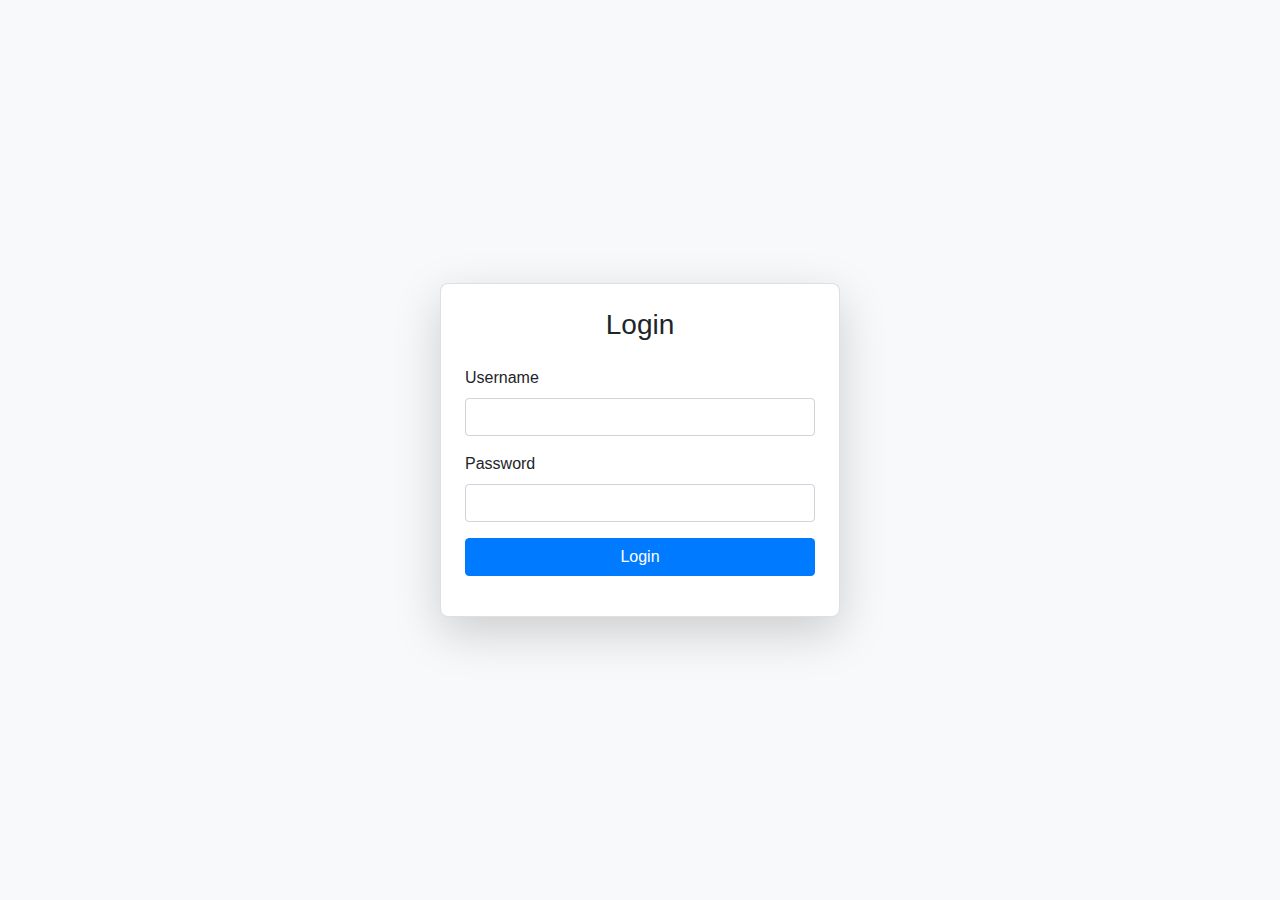
<file: index.html>
<!DOCTYPE html>
<html lang="en">

<head>
    <!-- Meta etiquetas para especificar el juego de caracteres y la responsividad -->
    <meta charset="UTF-8">
    <meta name="viewport" content="width=device-width, initial-scale=1.0">
    <title>Login - Bingo Gran Buda</title>
    <!-- Enlace a la hoja de estilo de Bootstrap para el diseño responsivo -->
    <link href="https://stackpath.bootstrapcdn.com/bootstrap/4.5.2/css/bootstrap.min.css" rel="stylesheet">
    <!-- Hoja de estilos personalizada para ajustes específicos -->
    <link rel="stylesheet" href="css/styles.css">
</head>

<body>
    <!-- Contenedor centrado con Bootstrap -->
    <div class="container d-flex justify-content-center align-items-center vh-100">
        <!-- Card de Bootstrap para contener el formulario -->
        <div class="card p-4 shadow-lg" style="width: 100%; max-width: 400px;">
            <h3 class="text-center mb-4">Login</h3>
            <!-- Formulario de login -->
            <form id="loginForm">
                <!-- Campo para el nombre de usuario -->
                <div class="form-group">
                    <label for="username">Username</label>
                    <input type="text" class="form-control" id="username" name="username" required>
                </div>
                <!-- Campo para la contraseña -->
                <div class="form-group">
                    <label for="password">Password</label>
                    <input type="password" class="form-control" id="password" name="password" required>
                </div>
                <!-- Botón para enviar el formulario -->
                <button type="submit" class="btn btn-primary btn-block">Login</button>
                <!-- Contenedor para mensajes de error -->
                <div id="error-message" class="text-danger text-center mt-3"></div>
            </form>
        </div>
    </div>

    <!-- Scripts de Bootstrap necesarios para la funcionalidad -->
    <script src="https://code.jquery.com/jquery-3.5.1.slim.min.js"></script>
    <script src="https://cdn.jsdelivr.net/npm/bootstrap@4.5.2/dist/js/bootstrap.bundle.min.js"></script>
    <!-- Script JS personalizado para manejar la lógica del login -->
    <script src="js/login.js"></script>
</body>

</html>
</file>
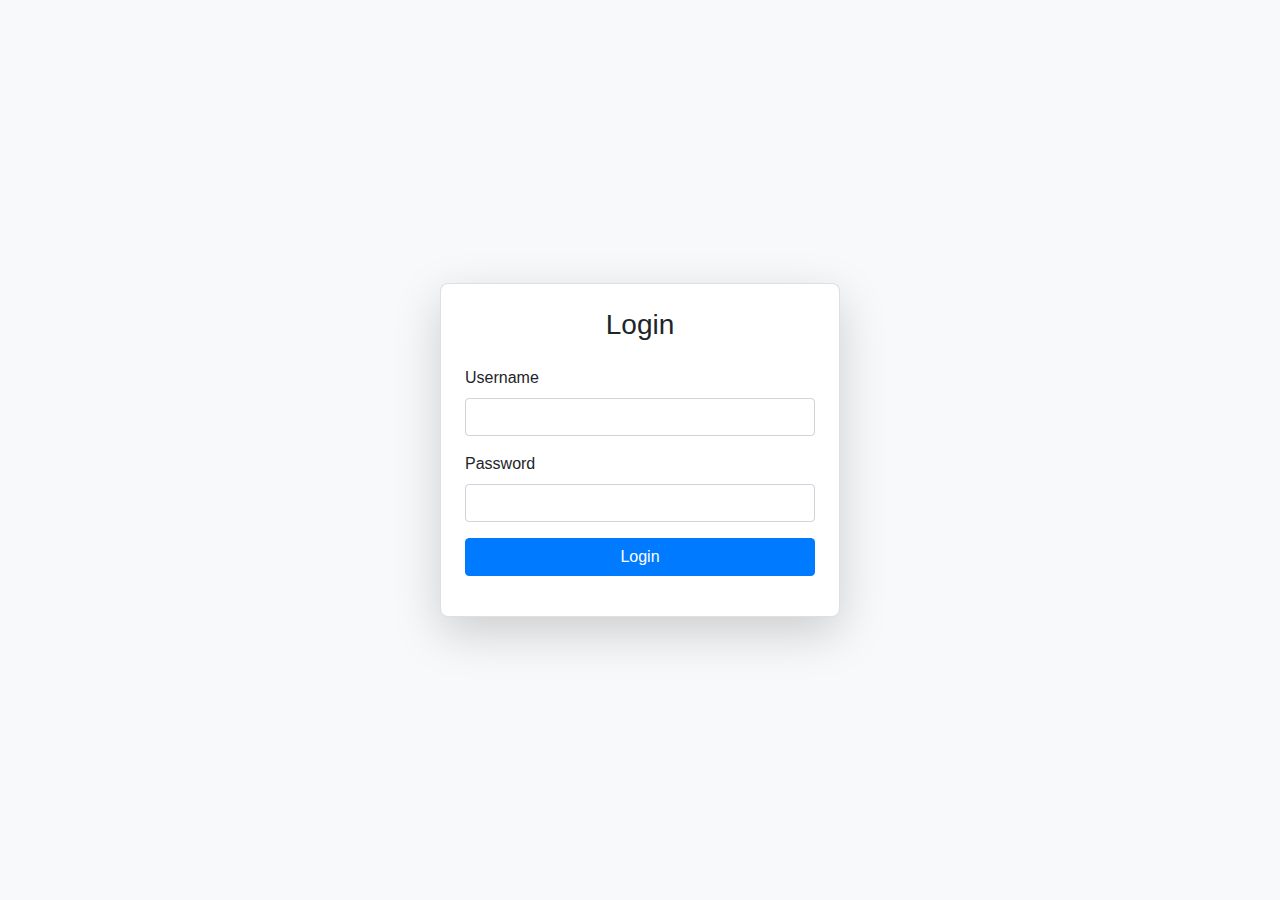
<file: menu.html>
<!DOCTYPE html>
<html lang="es">

<head>
    <meta charset="UTF-8">
    <meta name="viewport" content="width=device-width, initial-scale=1.0">
    <title>Menú Bingo - Gran Buda</title>
    <link href="https://cdn.jsdelivr.net/npm/bootstrap@5.3.0-alpha1/dist/css/bootstrap.min.css" rel="stylesheet">
</head>

<body>
    <!-- Contenedor principal del menú, con margen superior -->
    <div class="container mt-5">
        <div class="row justify-content-center">
            <div class="col-md-6">
                <div class="card shadow-lg">
                    <div class="card-header text-center bg-primary text-white">
                        <h3>Bienvenido al Bingo</h3>
                    </div>
                    <div class="card-body text-center">
                        <p class="lead">¡Listo para jugar al Bingo? Haz clic en el botón para empezar.</p>
                        <!-- Botón para iniciar el juego -->
                        <button id="startGame" class="btn btn-success btn-lg">
                            Iniciar Juego
                        </button>
                    </div>
                    <div class="card-footer text-center">
                        <p class="small">¡Diviértete y suerte!</p>
                    </div>
                </div>
            </div>
        </div>
    </div>

    <script src="https://cdn.jsdelivr.net/npm/bootstrap@5.3.0-alpha1/dist/js/bootstrap.bundle.min.js"></script>
    <!-- Enlace al script de JavaScript para manejar la lógica del menú -->
    <script src="js/menu.js"></script>
</body>

</html>
</file>
<file: css/styles.css>
body {
    background-color: #f8f9fa;
    /* Color de fondo ligero */
}

.card {
    border-radius: 8px;
}

.btn-primary {
    background-color: #007bff;
    border-color: #007bff;
}
</file>
